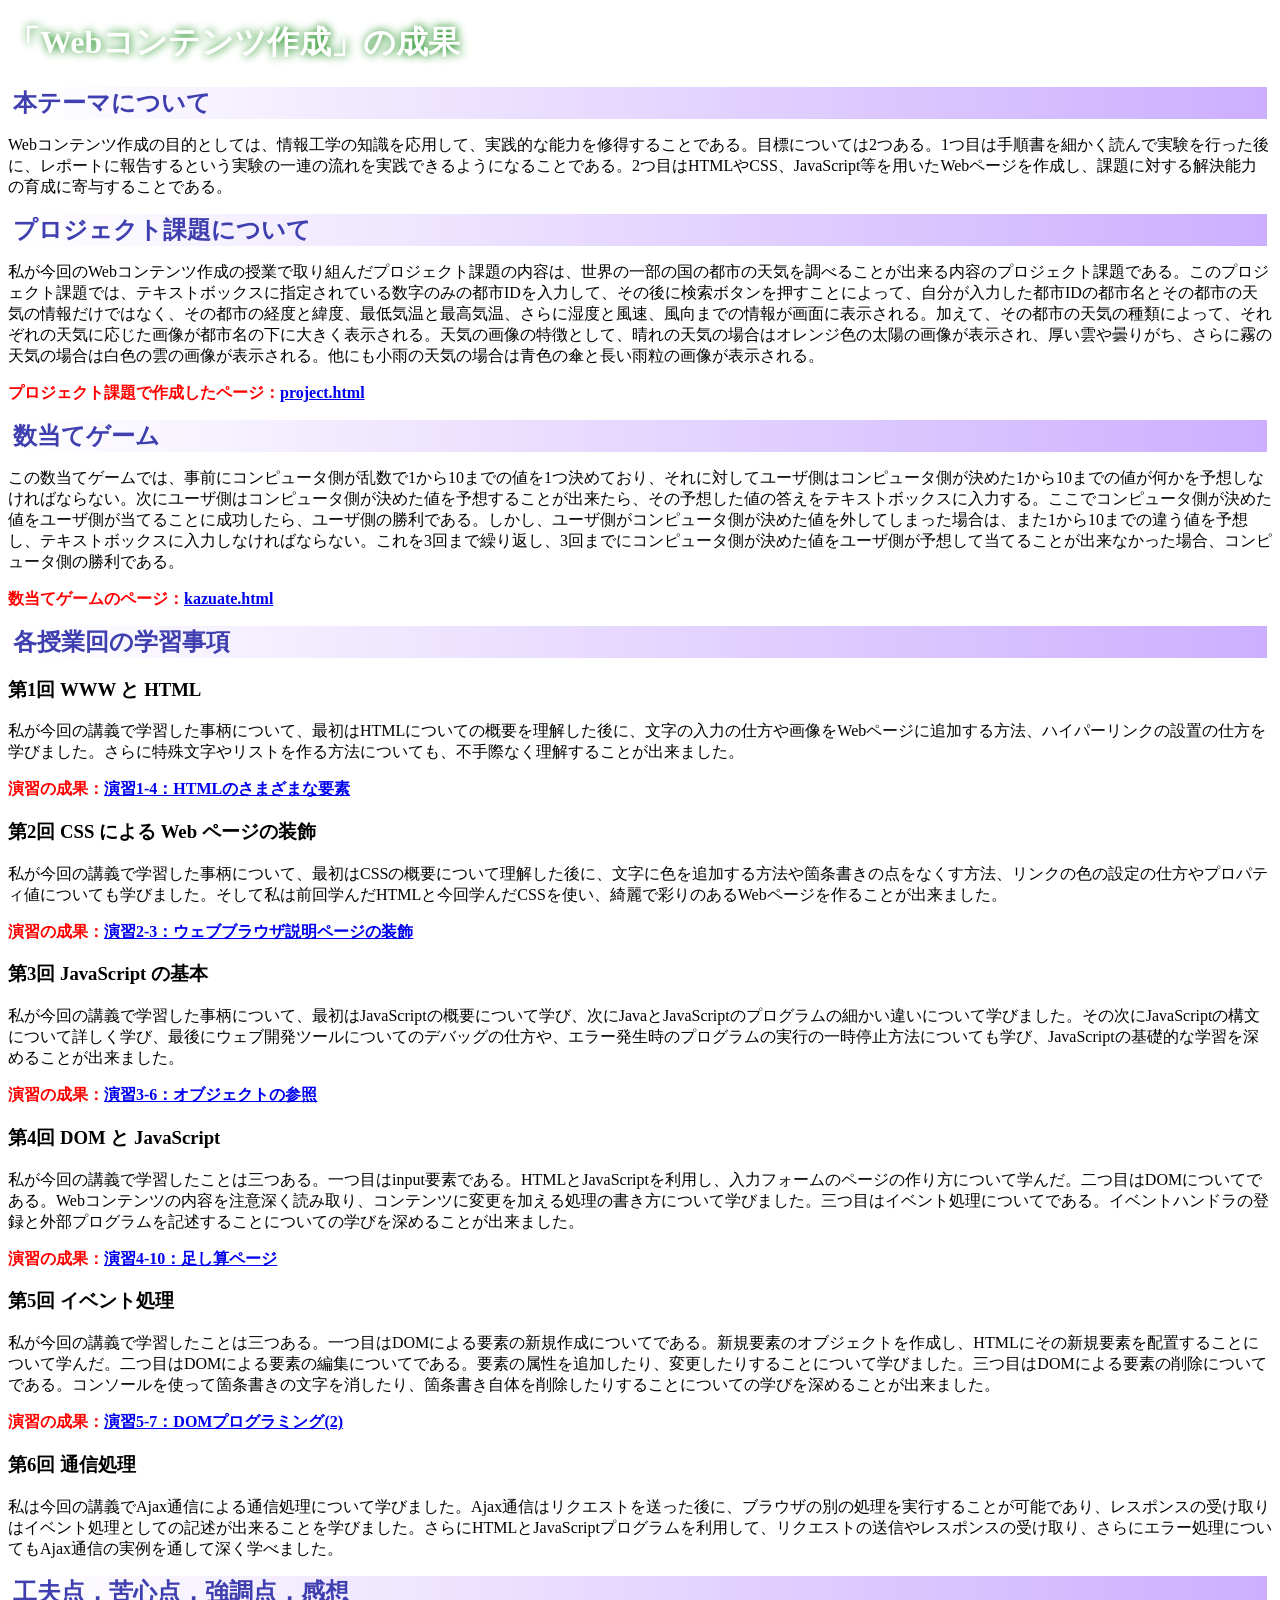
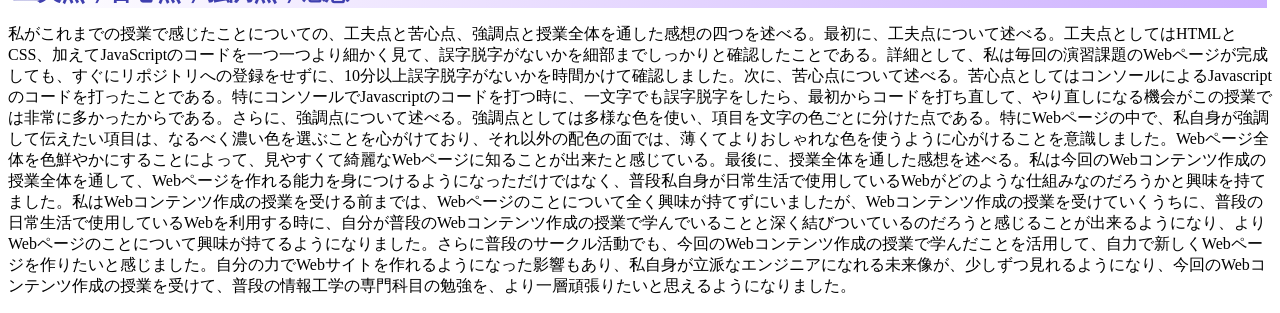
<file: index.html>
<!DOCTYPE html>
<html>

<head>
  <meta charset="utf-8">
  <title>G584542025 高橋 大健 Webコンテンツ作成の成果物</title>
  <link rel="stylesheet" href="style.css">
</head>

<body>
  <h1>「Webコンテンツ作成」の成果</h1>
  <h2>本テーマについて</h2>
  <p>Webコンテンツ作成の目的としては、情報工学の知識を応用して、実践的な能力を修得することである。目標については2つある。1つ目は手順書を細かく読んで実験を行った後に、レポートに報告するという実験の一連の流れを実践できるようになることである。2つ目はHTMLやCSS、JavaScript等を用いたWebページを作成し、課題に対する解決能力の育成に寄与することである。</p>

  <h2>プロジェクト課題について</h2>
  <p>私が今回のWebコンテンツ作成の授業で取り組んだプロジェクト課題の内容は、世界の一部の国の都市の天気を調べることが出来る内容のプロジェクト課題である。このプロジェクト課題では、テキストボックスに指定されている数字のみの都市IDを入力して、その後に検索ボタンを押すことによって、自分が入力した都市IDの都市名とその都市の天気の情報だけではなく、その都市の経度と緯度、最低気温と最高気温、さらに湿度と風速、風向までの情報が画面に表示される。加えて、その都市の天気の種類によって、それぞれの天気に応じた画像が都市名の下に大きく表示される。天気の画像の特徴として、晴れの天気の場合はオレンジ色の太陽の画像が表示され、厚い雲や曇りがち、さらに霧の天気の場合は白色の雲の画像が表示される。他にも小雨の天気の場合は青色の傘と長い雨粒の画像が表示される。</p>

  <p class="happy">プロジェクト課題で作成したページ：<a href="project.html" title="AAAA" target="_blank">project.html</a></p>

  <h2>数当てゲーム</h2>
  <p>この数当てゲームでは、事前にコンピュータ側が乱数で1から10までの値を1つ決めており、それに対してユーザ側はコンピュータ側が決めた1から10までの値が何かを予想しなければならない。次にユーザ側はコンピュータ側が決めた値を予想することが出来たら、その予想した値の答えをテキストボックスに入力する。ここでコンピュータ側が決めた値をユーザ側が当てることに成功したら、ユーザ側の勝利である。しかし、ユーザ側がコンピュータ側が決めた値を外してしまった場合は、また1から10までの違う値を予想し、テキストボックスに入力しなければならない。これを3回まで繰り返し、3回までにコンピュータ側が決めた値をユーザ側が予想して当てることが出来なかった場合、コンピュータ側の勝利である。</p>
  <p class="happy">数当てゲームのページ：<a href="kazuate.html" title="aaa" target="_blank">kazuate.html</a></p>
  </p>

  <h2>各授業回の学習事項</h2>
  <h3>第1回 WWW と HTML</h3>
  <p>私が今回の講義で学習した事柄について、最初はHTMLについての概要を理解した後に、文字の入力の仕方や画像をWebページに追加する方法、ハイパーリンクの設置の仕方を学びました。さらに特殊文字やリストを作る方法についても、不手際なく理解することが出来ました。</p>
  <p class="happy">演習の成果：<a href="practice-html/elements.html" title="BBBB" target="_blank">演習1-4：HTMLのさまざまな要素</a></p>
  <h3>第2回 CSS による Web ページの装飾</h3>
  <p>私が今回の講義で学習した事柄について、最初はCSSの概要について理解した後に、文字に色を追加する方法や箇条書きの点をなくす方法、リンクの色の設定の仕方やプロパティ値についても学びました。そして私は前回学んだHTMLと今回学んだCSSを使い、綺麗で彩りのあるWebページを作ることが出来ました。</p>
  <p class="happy">演習の成果：<a href="practice-css/browser-intro.html" title="CCC" target="_blank">演習2-3：ウェブブラウザ説明ページの装飾</a>
  </p>

  <h3>第3回 JavaScript の基本</h3>
  <p>私が今回の講義で学習した事柄について、最初はJavaScriptの概要について学び、次にJavaとJavaScriptのプログラムの細かい違いについて学びました。その次にJavaScriptの構文について詳しく学び、最後にウェブ開発ツールについてのデバッグの仕方や、エラー発生時のプログラムの実行の一時停止方法についても学び、JavaScriptの基礎的な学習を深めることが出来ました。</p>
  <p class="happy">演習の成果：<a href="practice-js/obj-practice.html" title="DDD" target="_blank">演習3-6：オブジェクトの参照</a>
  </p>


  <h3>第4回 DOM と JavaScript</h3>
   <p>私が今回の講義で学習したことは三つある。一つ目はinput要素である。HTMLとJavaScriptを利用し、入力フォームのページの作り方について学んだ。二つ目はDOMについてである。Webコンテンツの内容を注意深く読み取り、コンテンツに変更を加える処理の書き方について学びました。三つ目はイベント処理についてである。イベントハンドラの登録と外部プログラムを記述することについての学びを深めることが出来ました。</p>

   <p class="happy">演習の成果：<a href="practice-eventdom/tashizan.html" title="EEEE" target="_blank">演習4-10：足し算ページ</a>
  </p>


  <h3>第5回 イベント処理</h3>
  <p> 私が今回の講義で学習したことは三つある。一つ目はDOMによる要素の新規作成についてである。新規要素のオブジェクトを作成し、HTMLにその新規要素を配置することについて学んだ。二つ目はDOMによる要素の編集についてである。要素の属性を追加したり、変更したりすることについて学びました。三つ目はDOMによる要素の削除についてである。コンソールを使って箇条書きの文字を消したり、箇条書き自体を削除したりすることについての学びを深めることが出来ました。</p>
   <p class="happy">演習の成果：<a href="practice-dom2/dom2-exercise.html" title="FFF" target="_blank">演習5-7：DOMプログラミング(2)</a>
  </p>

  <h3>第6回 通信処理</h3>
   <p>私は今回の講義でAjax通信による通信処理について学びました。Ajax通信はリクエストを送った後に、ブラウザの別の処理を実行することが可能であり、レスポンスの受け取りはイベント処理としての記述が出来ることを学びました。さらにHTMLとJavaScriptプログラムを利用して、リクエストの送信やレスポンスの受け取り、さらにエラー処理についてもAjax通信の実例を通して深く学べました。</p>

  <h2>工夫点，苦心点，強調点，感想</h2>
  <p>私がこれまでの授業で感じたことについての、工夫点と苦心点、強調点と授業全体を通した感想の四つを述べる。最初に、工夫点について述べる。工夫点としてはHTMLとCSS、加えてJavaScriptのコードを一つ一つより細かく見て、誤字脱字がないかを細部までしっかりと確認したことである。詳細として、私は毎回の演習課題のWebページが完成しても、すぐにリポジトリへの登録をせずに、10分以上誤字脱字がないかを時間かけて確認しました。次に、苦心点について述べる。苦心点としてはコンソールによるJavascriptのコードを打ったことである。特にコンソールでJavascriptのコードを打つ時に、一文字でも誤字脱字をしたら、最初からコードを打ち直して、やり直しになる機会がこの授業では非常に多かったからである。さらに、強調点について述べる。強調点としては多様な色を使い、項目を文字の色ごとに分けた点である。特にWebページの中で、私自身が強調して伝えたい項目は、なるべく濃い色を選ぶことを心がけており、それ以外の配色の面では、薄くてよりおしゃれな色を使うように心がけることを意識しました。Webページ全体を色鮮やかにすることによって、見やすくて綺麗なWebページに知ることが出来たと感じている。最後に、授業全体を通した感想を述べる。私は今回のWebコンテンツ作成の授業全体を通して、Webページを作れる能力を身につけるようになっただけではなく、普段私自身が日常生活で使用しているWebがどのような仕組みなのだろうかと興味を持てました。私はWebコンテンツ作成の授業を受ける前までは、Webページのことについて全く興味が持てずにいましたが、Webコンテンツ作成の授業を受けていくうちに、普段の日常生活で使用しているWebを利用する時に、自分が普段のWebコンテンツ作成の授業で学んでいることと深く結びついているのだろうと感じることが出来るようになり、よりWebページのことについて興味が持てるようになりました。さらに普段のサークル活動でも、今回のWebコンテンツ作成の授業で学んだことを活用して、自力で新しくWebページを作りたいと感じました。自分の力でWebサイトを作れるようになった影響もあり、私自身が立派なエンジニアになれる未来像が、少しずつ見れるようになり、今回のWebコンテンツ作成の授業を受けて、普段の情報工学の専門科目の勉強を、より一層頑張りたいと思えるようになりました。</p>
</body>

</html>
</file>
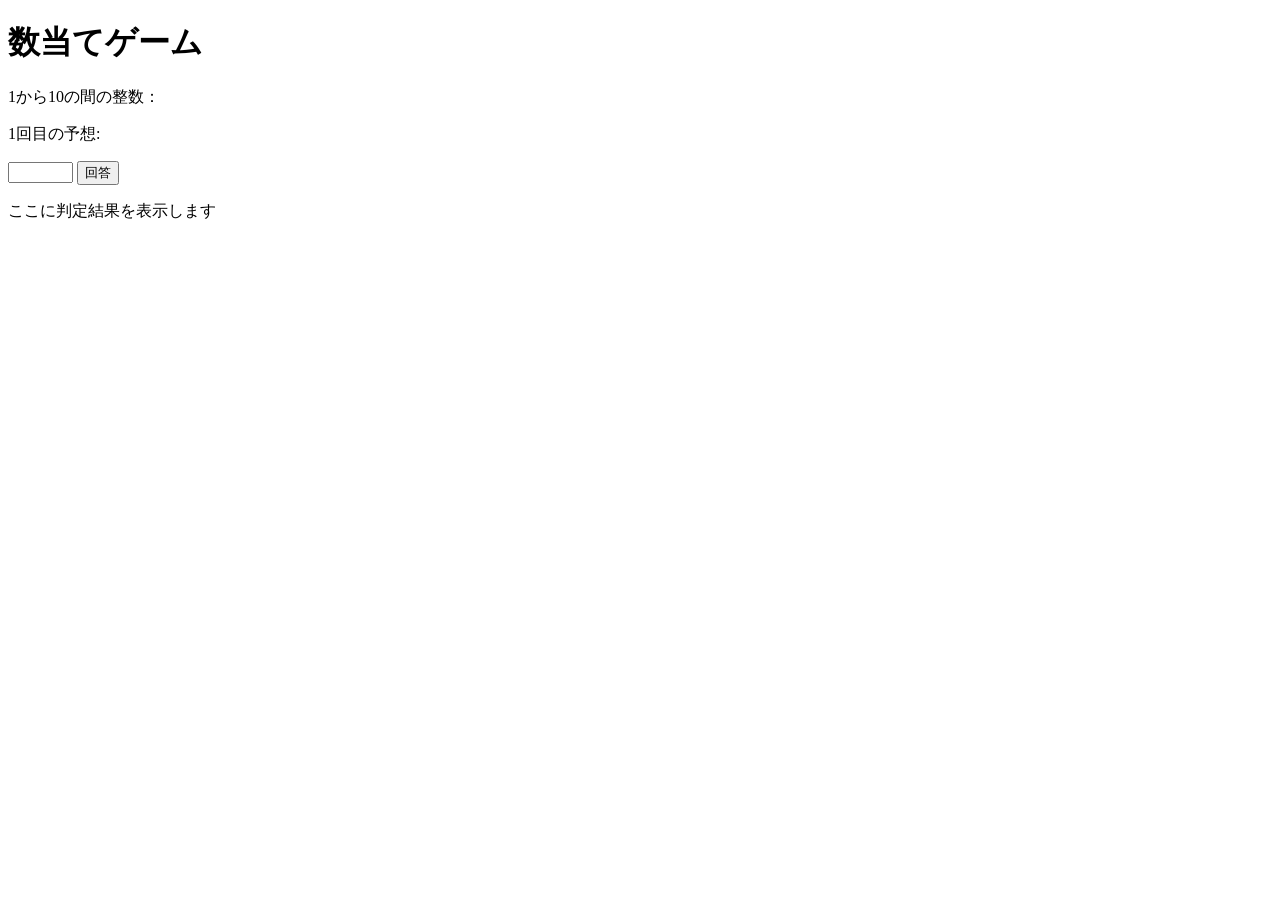
<file: kazuate.html>
<!-- 課題4-1: 数当てゲーム -->
<!DOCTYPE html>
<html>
  <head>
    <meta charset="utf-8">
    <title>数当てゲーム</title>
    <script src="kazuate.js" defer></script>
  </head>

<body>
    <h1>数当てゲーム</h1>
    <p>1から10の間の整数：</p>

    <p>
        <span id="kaisu">1</span>回目の予想: 
    </p>
    
	<input type="text" name="AAA" id="AAA" size="6">
	<span id="answer"></span>
<button id="calc">回答</button>
        <!-- ここにテキストボックスとボタンを設置 -->
    </p>
    <p id="result">ここに判定結果を表示します</p>
</body>
</html>
</file>
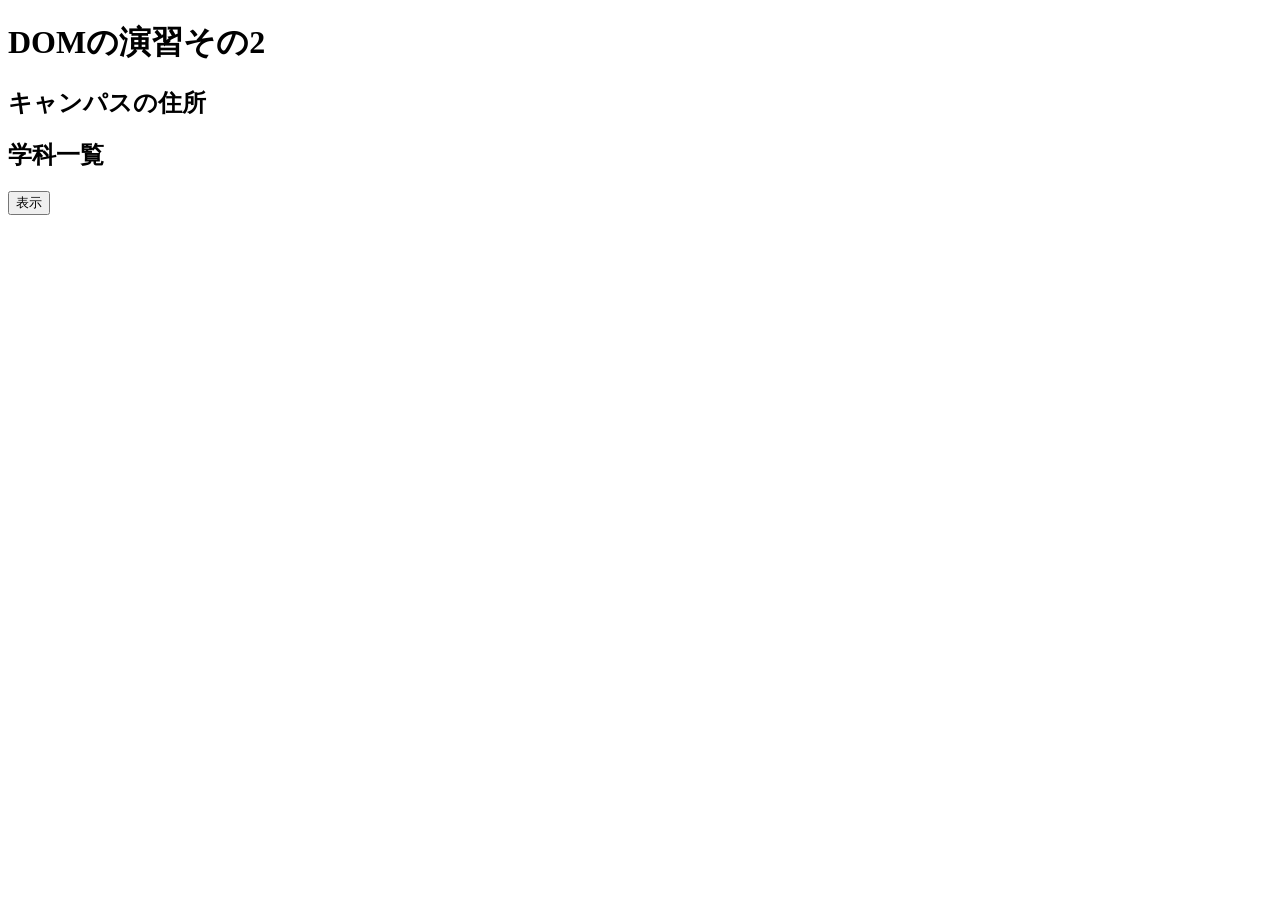
<file: practice-dom2/dom2-exercise.html>
<!DOCTYPE html>
<html>
  <head>
    <title>DOM の演習その2</title>
	<script src="dom2-exercise.js" defer></script>
  </head>

  <body>
	  <h1>DOMの演習その2</h1>

	  <h2 id="addr">キャンパスの住所</h2>

	  <h2 id="dept">学科一覧</h2>

	  <button id="show">表示</button>
  </body>
</html>
</file>
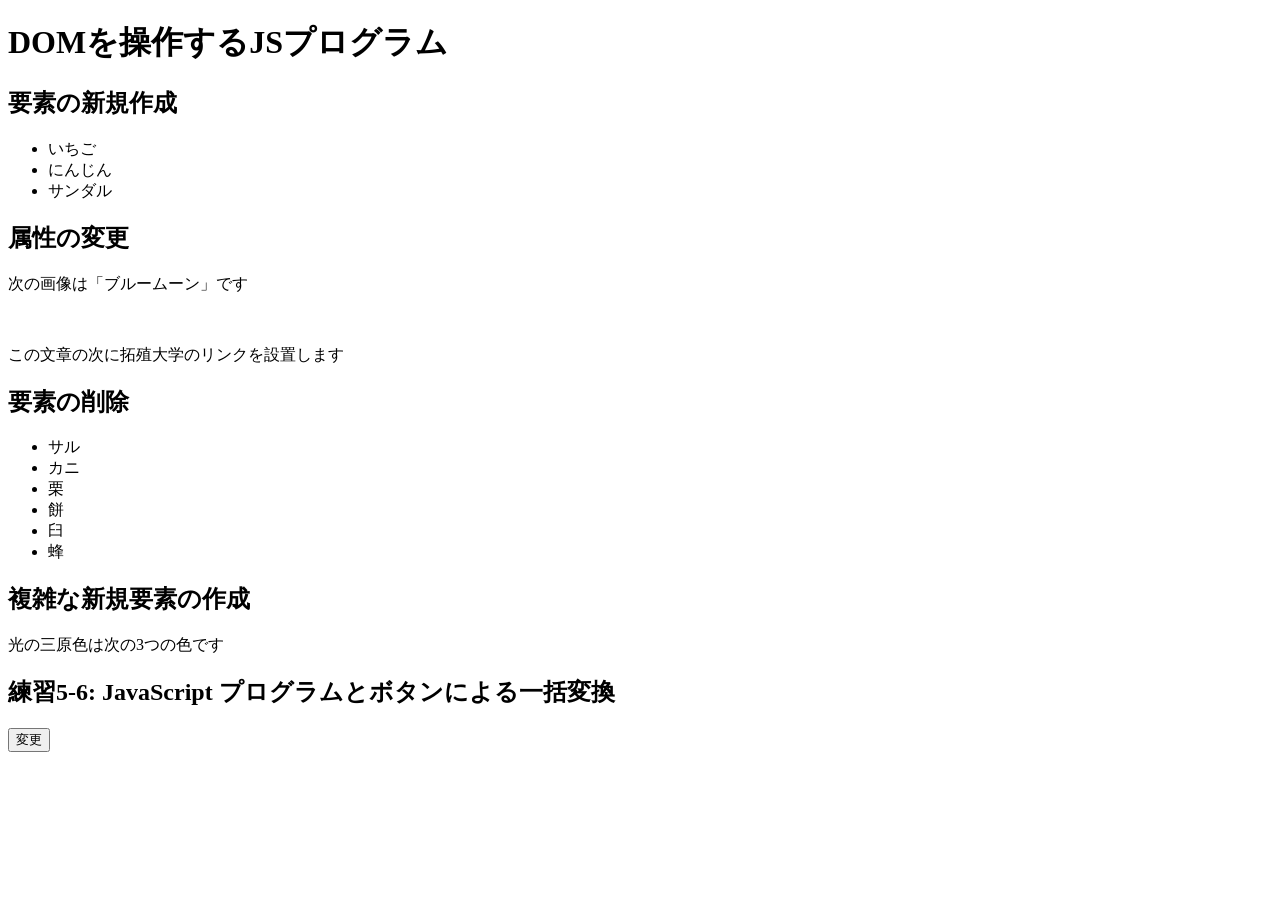
<file: practice-dom2/dom2-intro.html>
<!DOCTYPE html>
<html>
  <head>
    <title>DOMを操作するJSプログラム</title>
	<script src="dom2-intro.js" defer></script>
  </head>

  <body>
	  <h1>DOMを操作するJSプログラム</h1>

	  <h2>要素の新規作成</h2>
	  <ul id="kazoeuta">
		<li>いちご</li>
		<li>にんじん</li>
		<li>サンダル</li>
	  </ul>

	  <h2>属性の変更</h2>
	  <p>次の画像は「ブルームーン」です</p>
	  <img id="bluemoon">

	  <p id="takudai">この文章の次に拓殖大学のリンクを設置します</p>


	  <h2>要素の削除</h2>
	  <ul id="kassen">
		  <li>サル</li>
		  <li>カニ</li>
		  <li>栗</li>
		  <li id="mochi">餅</li>
		  <li>臼</li>
		  <li>蜂</li>
	  </ul>

	  <h2 id="fukuzatu">複雑な新規要素の作成</h2>
	  <p id="primary">光の三原色は次の3つの色です</p>

	  <h2>練習5-6: JavaScript プログラムとボタンによる一括変換</h2>
	  <button id="henkou">変更</button>

  </body>
</html>
</file>
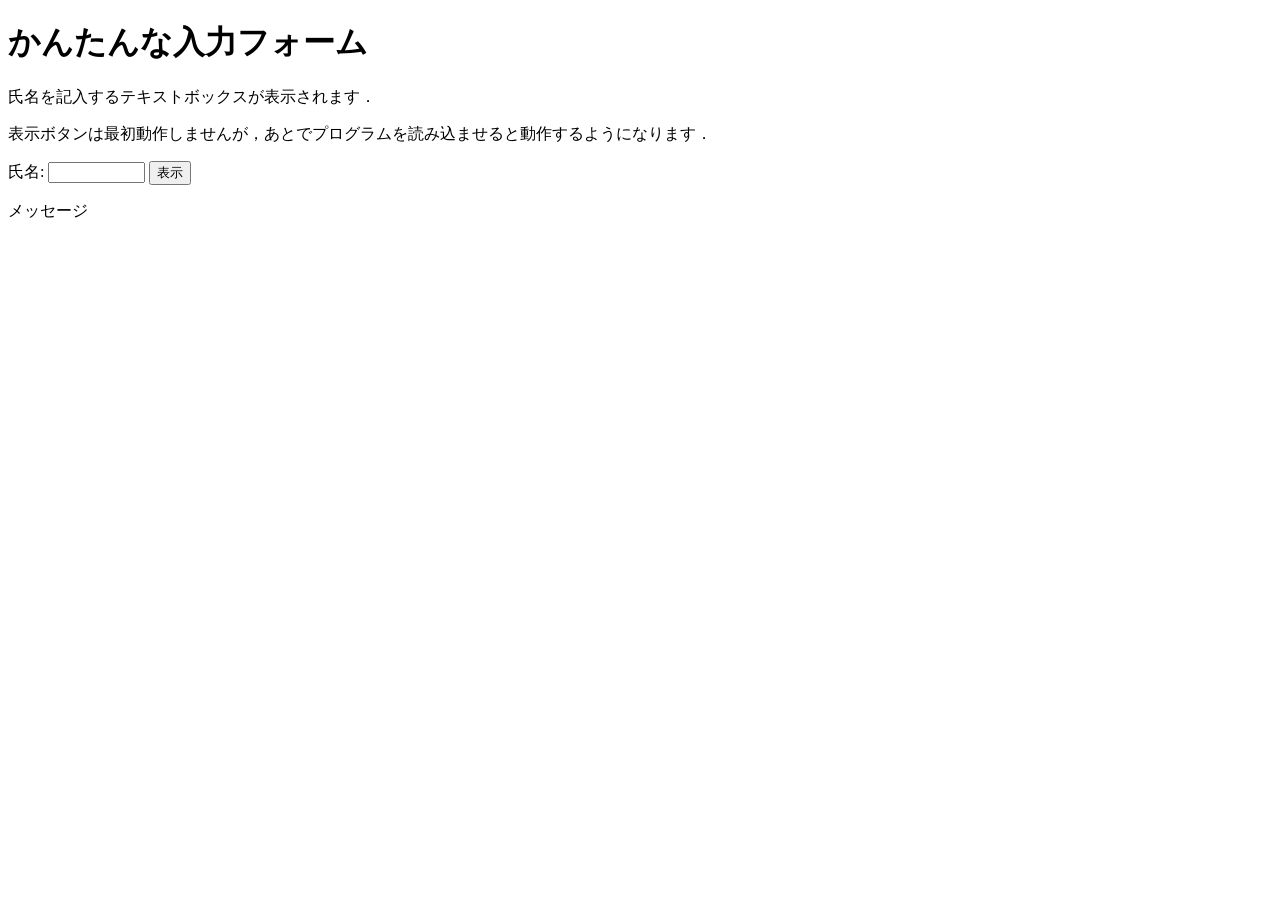
<file: practice-eventdom/input-demo.html>
<!DOCTYPE html>
<html>
  <head>
    <title>かんたんな入力フォーム</title>
    <script src="input-demo.js" defer></script>
  </head>

  <body>
    <h1>かんたんな入力フォーム</h1>
	<p>氏名を記入するテキストボックスが表示されます．</p>
	<p>表示ボタンは最初動作しませんが，あとでプログラムを読み込ませると動作するようになります．</p>
	<label for="shimei">氏名: </label>
	<input type="text" name="shimei" size="10" id="shimei">
	<button id="print">表示</button>
	<p id="message">メッセージ</p>
  </body>
</html>
</file>
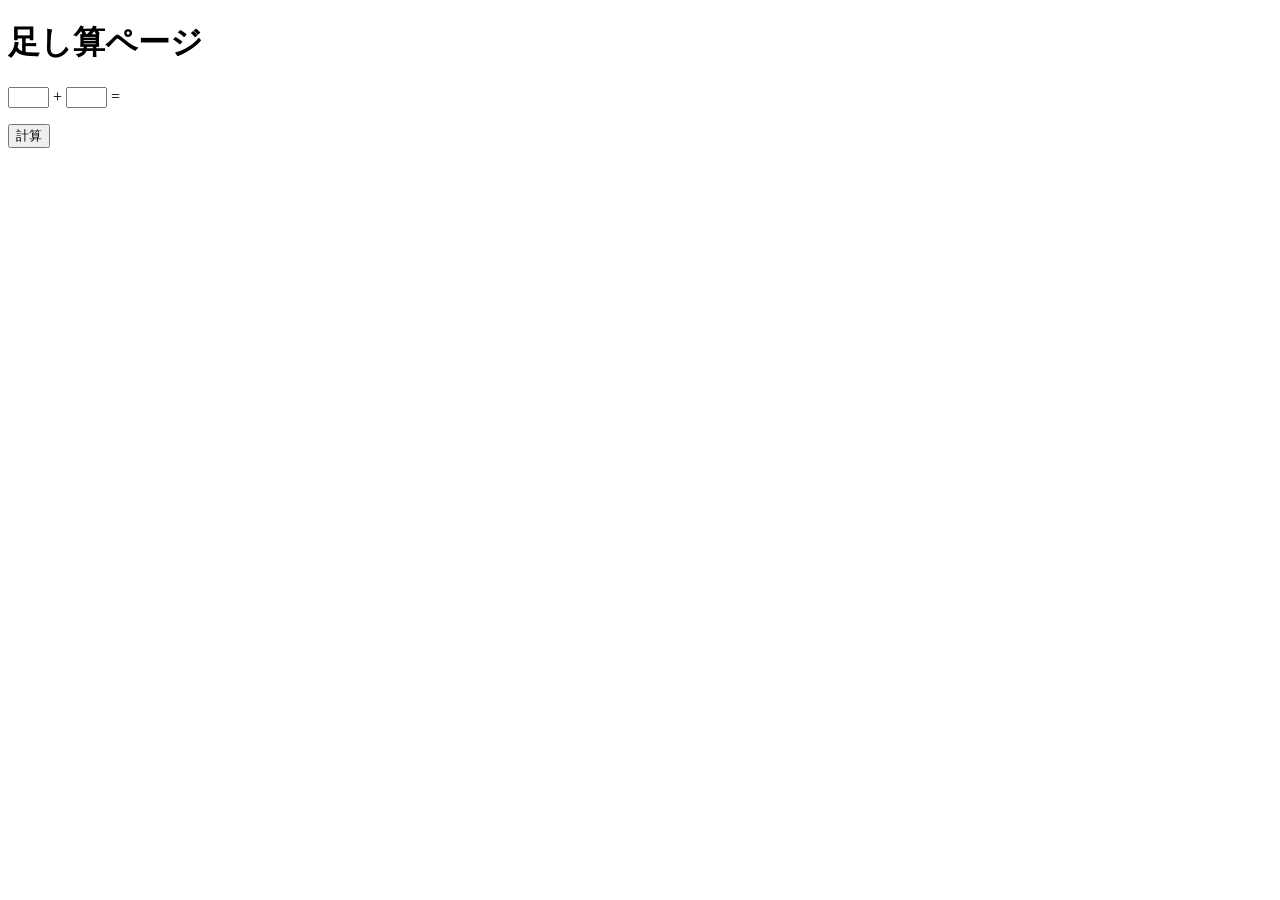
<file: practice-eventdom/tashizan.html>
<!DOCTYPE html>
<html>

<head>
	<title>足し算ページ</title>
	<script src="tashizan.js" defer></script>
</head>


<body>
	<h1>足し算ページ</h1>
	<p>
		<input type="text" name="left" id="left" size="3">
		+
		<input type="text" name="right" id="right" size="3">
		=
		<span id="answer"></span>
	</p>
	<button onclick="tashizan()" id="calc">計算</button>
</body>


</html>
</file>
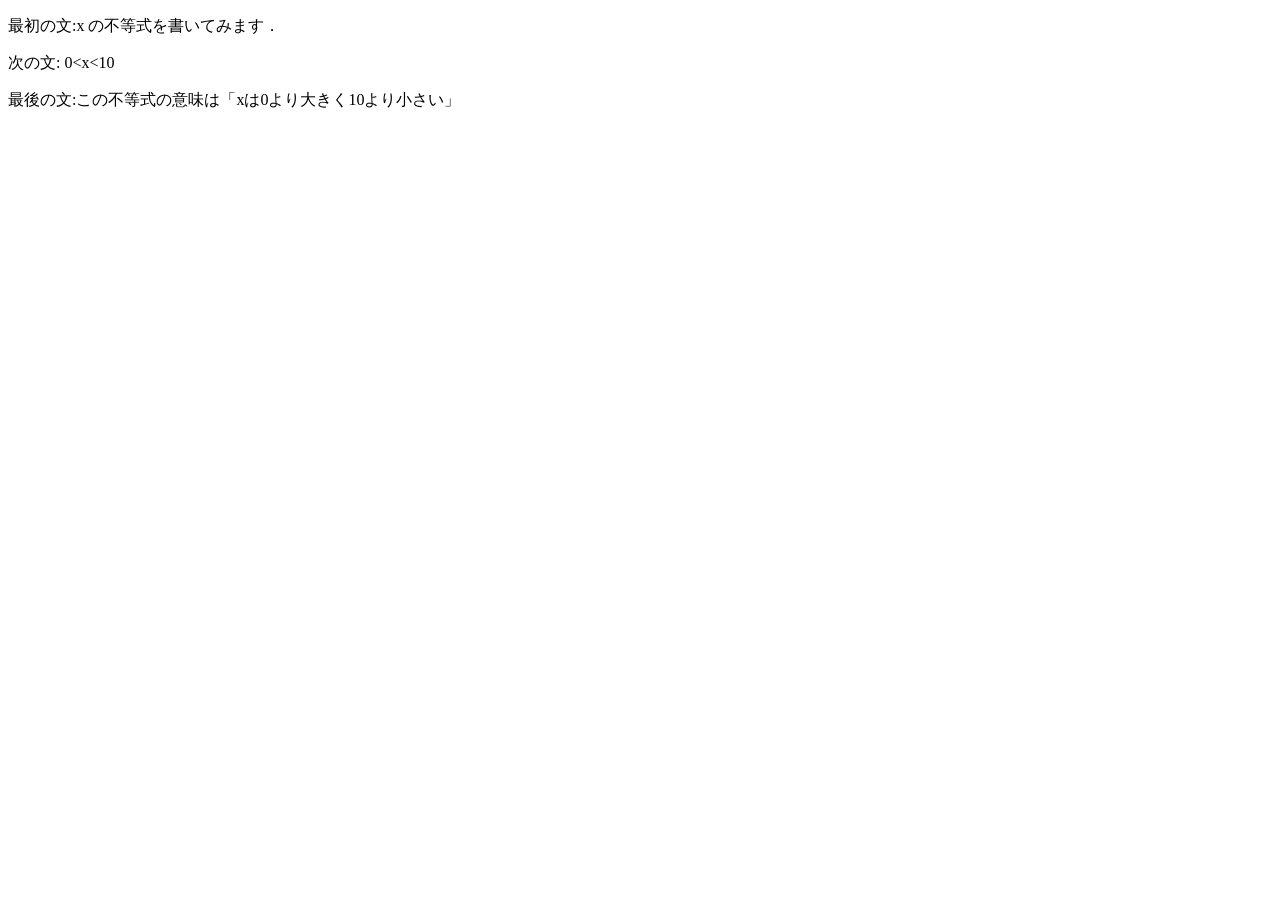
<file: practice-html/structure.html>
<!DOCTYPE html>
<html>

<head>
   <meta charset="utf-8">
   <title>演習1-3</title>
</head>

<body>
   <p>最初の文:x の不等式を書いてみます．</p>
   <p>次の文: 0&lt;x&lt;10
   <p>最後の文:この不等式の意味は「xは0より大きく10より小さい」</p>
   </p>
</body>

</html>
</file>
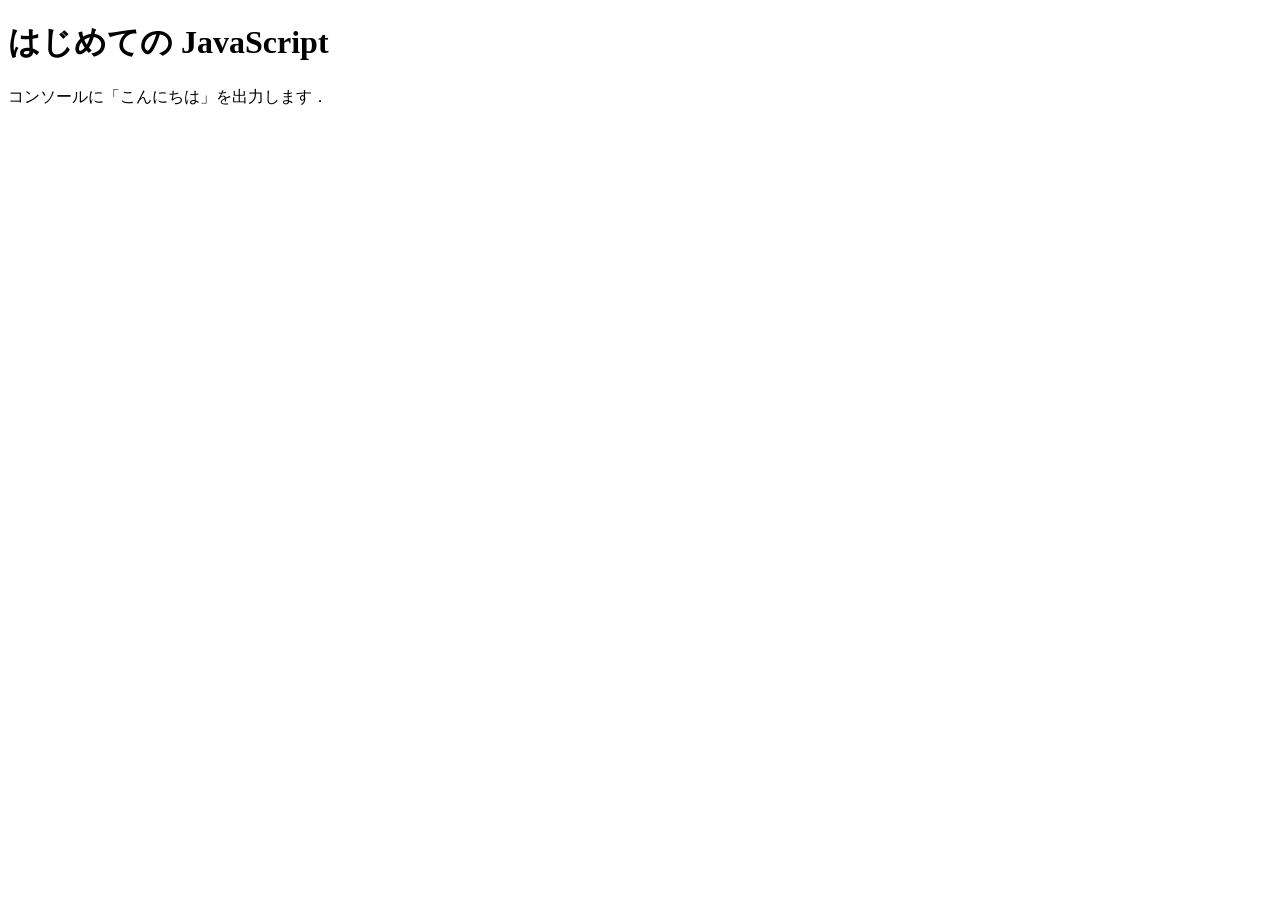
<file: practice-js/jsintro.html>
<!DOCTYPE html>
<html>
  <head>
    <meta charset="utf-8">
    <title>はじめての JavaScript</title>
     <script src="hello.js" defer></script>
  </head>

  <body>
    <h1>はじめての JavaScript</h1>

    <p>コンソールに「こんにちは」を出力します．</p>
  </body>
</html>
</file>
<file: style.css>
h1 {
	color:white;
	text-shadow: rgb(0, 128, 4) 1px 0 10px;
}

h2 {
	color:#3f3faf;
	margin: 5px;
	background: linear-gradient(0.25turn, white, #ccafff);
}

.happy {
    color: rgb(255, 0, 0);
    font-weight: bold;
}

body {
  background: linear-gradient(135deg, #fef770);
}
</file>
